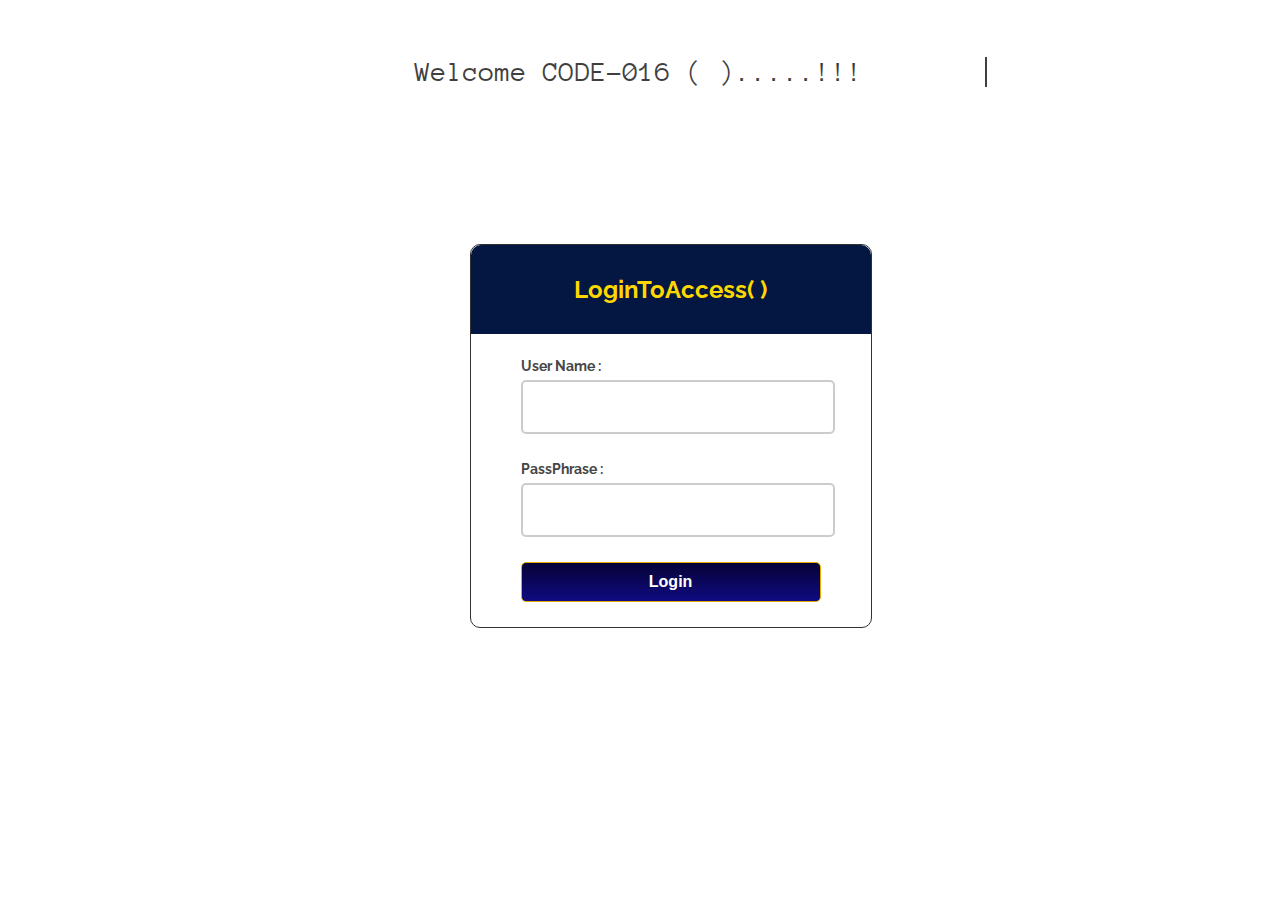
<file: index01.html>
<!DOCTYPE html>
<html lang="en">
<head>
    <meta charset="UTF-8">
    <meta http-equiv="X-UA-Compatible" content="IE=edge">
    <meta name="viewport" content="width=device-width, initial-scale=1.0">
    <title>Login-In</title>
</head>
<body>
    <div class="container-01">
    <p class="line-1 anim-typewriter">Welcome CODE-016 ( ).....!!!</p>
    </div>
    <div class="container">
        <div class="main">
            <h2>LoginToAccess( )</h2>
            <form id="form_id" method="post" name="myform" style="margin-top:2rem;">
                <label>User Name :</label>
                <input type="text" name="username" id="username" />
                <label>PassPhrase :</label>
                <input type="password" name="password" id="password" />
                <input type="button" value="Login" id="submit" onclick="validate()" />
            </form>
        </div>
    </div>
    <style>
        @import url(http://fonts.googleapis.com/css?family=Raleway);
    /* Google Fonts */
@import url(https://fonts.googleapis.com/css?family=Anonymous+Pro);

/* Global */
html{
  min-height: 100%;
  overflow: hidden;
}
body{
  height: calc(100vh - 8em);
  padding: 4em;
  color: rgba(0, 0, 0, 0.75);
  font-family: 'Anonymous Pro', monospace;  
}
.line-1{
    position: relative;
    top: 50%;  
    width: 24em;
    margin: 0 auto;
    border-right: 2px solid rgba(0, 0, 0, 0.75);
    font-size: 180%;
    text-align: center;
    white-space: nowrap;
    overflow: hidden;
    transform: translateY(-50%);    
}

/* Animation */
.anim-typewriter{
  animation: typewriter 4s steps(44) 1s 1 normal both,
             blinkTextCursor 500ms steps(44) infinite normal;
}
@keyframes typewriter{
  from{width: 0;}
  to{width: 16em;}
}
@keyframes blinkTextCursor{
  from{border-right-color: rgba(0, 0, 0, 0.75);}
  to{border-right-color: transparent;}
}
    h2{
    background-color: #031742;
    color:gold;
    padding: 30px 35px;
    margin: -10px -50px;
    text-align:center;
    border-radius: 10px 10px 0 0;
    }
    hr{
    margin: 10px -50px;
    border: 0;
    border-top: 1px solid #ccc;
    margin-bottom: 40px;
    }
    div.container{
    width: 900px;
    height: 610px;
    margin:35px auto;
    font-family: 'Raleway', sans-serif;
    padding-left: 35%;
    padding-top: 5%;
    }
    div.main{
    width: 300px;
    padding: 10px 50px 25px;
    border: 1px solid rgb(51, 50, 50);
    border-radius: 10px;
    font-family: raleway;
    float:left;
    margin-top:50px;
    }
    input[type=text],input[type=password]{
    width: 100%;
    height: 40px;
    padding: 5px;
    margin-bottom: 25px;
    margin-top: 5px;
    border: 2px solid #ccc;
    color: #4f4f4f;
    font-size: 16px;
    border-radius: 5px;
    }
    label{
    color: #464646;
    text-shadow: 0 1px 0 #fff;
    font-size: 14px;
    font-weight: bold;
    }
    center{
    font-size:32px;
    }
    .note{
    color:red;
    }
    .valid{
    color:green;
    }
    .back{
    text-decoration: none;
    border: 1px solid rgb(0, 143, 255);
    background-color: rgb(0, 214, 255);
    padding: 3px 20px;
    border-radius: 2px;
    color: black;
    }
    input[type=button]{
    font-size: 16px;
    background: linear-gradient(#06033a 5%, #100a81 100%);
    border: 1px solid #e5a900;
    color: #ffffff;
    font-weight: bold;
    cursor: pointer;
    width: 100%;
    border-radius: 5px;
    padding: 10px 0;
    outline:none;
    }
    input[type=button]:hover{
    background: linear-gradient(#0d0780 5%, #1b11d1 100%);
    }
    
    </style>

    <script>
        var attempt = 5; // Variable to count number of attempts.
            // Below function Executes on click of login button.
            function validate() {
                var username = document.getElementById("username").value;
                var password = document.getElementById("password").value;
                if (username == "CODE-NULL" && password == "malaciousPassword") {
                    alert("Login successfully");
                    window.location = "index.html"; // Redirecting to other page.
                    return false;
                }
                else {
                    attempt--;// Decrementing by one.
                    alert("You have left " + attempt + " attempt;");
                    // Disabling fields after 5 attempts.
                    if (attempt == 0) {
                        document.getElementById("username").disabled = true;
                        document.getElementById("password").disabled = true;
                        document.getElementById("submit").disabled = true;
                        return false;
                    }
                }
            }
    </script>
</body>
</html>
</file>
